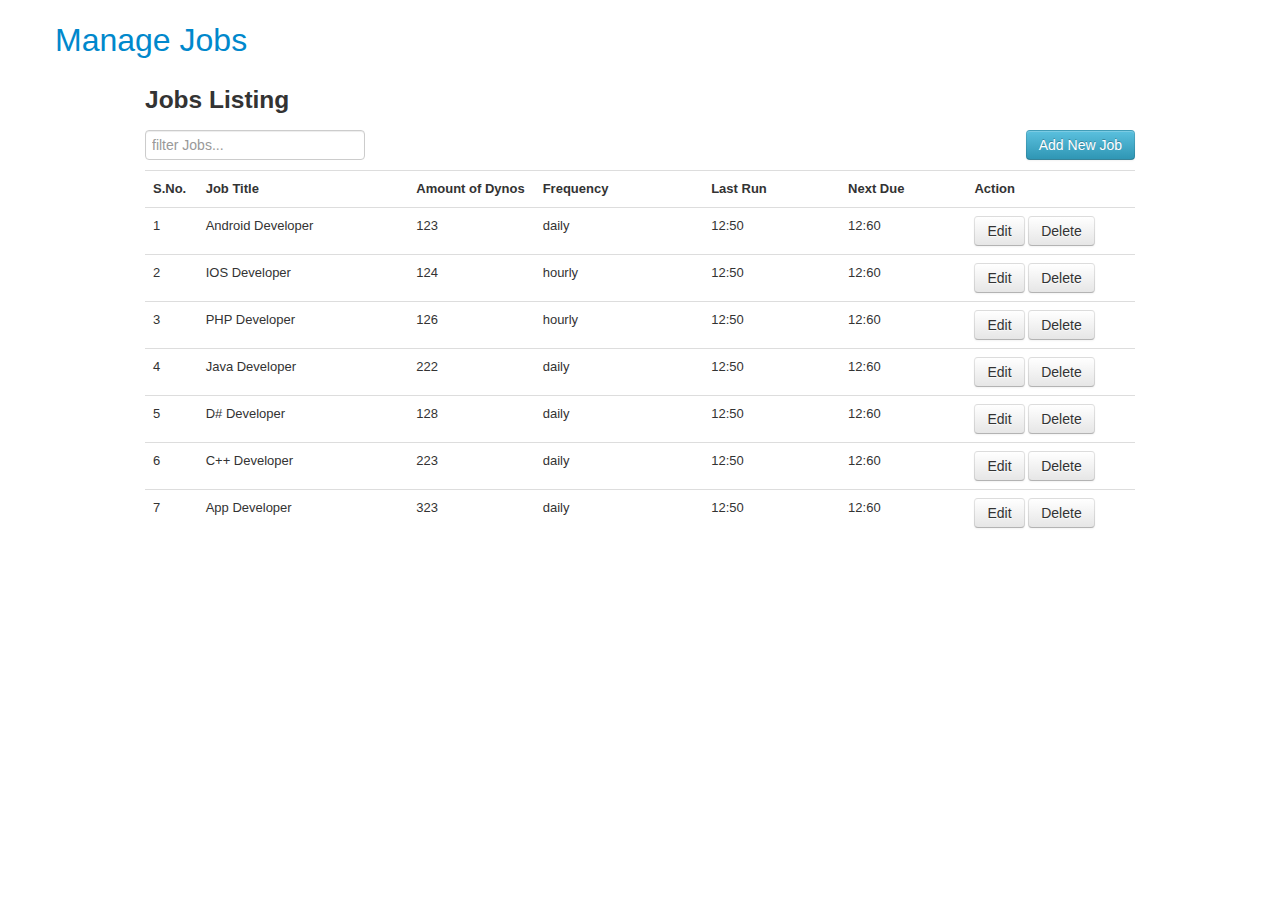
<file: index.html>
<!DOCTYPE html>
<html lang="en">
<head>
  <meta charset="utf-8">
  <meta http-equiv="X-UA-Compatible" content="IE=edge">
  <title>Jobs-manage</title>
  <meta name="description" content="">
  <meta name="viewport" content="width=device-width, initial-scale=1" />
  <link rel="stylesheet" href="css/style.css">
  <link rel="stylesheet" type="text/css" href="css/bootstrap.css" />  
  <link rel="stylesheet" type="text/css" href="css/bootstrap-responsive.css" />
  <script src="js/jquery.js"></script>	
  <script src="js/bootstrap.js"></script>
</head>
<body ng-app="myApp">
	<div class="navbar">
		<div class="container-fluid">
			<div class="row-fluid">
				<button data-target=".nav-collapse" data-toggle="collapse" class="btn btn-navbar collapsed" type="button">
					<span class="icon-bar"></span>
					<span class="icon-bar"></span>
					<span class="icon-bar"></span>
				</button>
				<a href="#" class="navbar-brand logo">Manage Jobs</a>
			</div>
		</div>	
	</div>
    <div class="container-fluid" ng-controller="AppCtrl">
		<div ng-view></div>
	</div>
	<!--<footer>
		<div class="container-fluid">
			<div class="row-fluid">
				<p class="footer_text"><a href="www.betasoft.com">www.betasoft.com</a></p>
				
				<p class="copyright">Copyright &copy;2015 Betasoftsystems Pvt. Ltd.</p>
			</div>
		</div>
	</footer>-->
	  <script src="js/angular.js"></script>
	  <script src="js/angular-route.js"></script>
	  <script src="js/app.js"></script> 
	  <script src="js/jquery.js"></script> 
   
</body>
</html>
</file>
<file: css/style.css>
@charset "utf-8";
/* CSS Document */

@font-face {
    font-family: 'latolight';
    src: url('lato-lig-webfont.eot');
    src: url('lato-lig-webfont.eot?#iefix') format('embedded-opentype'),
         url('lato-lig-webfont.woff') format('woff'),
         url('lato-lig-webfont.ttf') format('truetype');
    font-weight: normal;
    font-style: normal;

}
*
{
	margin:0;
	padding:0;	
}
ul,li
{
	list-style:none;
}
.logo
{
	float:left;
	width:auto;
	font-size:32px;
}
.navbar-wrapper
{
    left: 0;
    margin-bottom: -90px;
    margin-top: 20px;
    position: absolute;
    right: 0;
    top: 0;
    z-index: 10;
}

.marketing .span4 
{
    text-align: center;
}
/* GLOBAL STYLES
-------------------------------------------------- */
/* Padding below the footer and lighter body text */




/* CUSTOMIZE THE NAVBAR
-------------------------------------------------- */

/* Special class on .container surrounding .navbar, used for positioning it into place. */
.navbar-wrapper {
  position: absolute;
  top: 0;
  left: 0;
  right: 0;
  z-index: 10;
  margin-top: 20px;
  margin-bottom: -90px; /* Negative margin to pull up carousel. 90px is roughly margins and height of navbar. */
}
.navbar-wrapper .navbar {

}

/* Remove border and change up box shadow for more contrast */
.navbar .navbar-inner {
  border: 0;
  -webkit-box-shadow: 0 2px 10px rgba(0,0,0,.25);
	 -moz-box-shadow: 0 2px 10px rgba(0,0,0,.25);
		  box-shadow: 0 2px 10px rgba(0,0,0,.25);
}

/* Downsize the brand/project name a bit */
.navbar .brand {
  padding: 14px 20px 16px; /* Increase vertical padding to match navbar links */
  font-size: 16px;
  font-weight: bold;
  text-shadow: 0 -1px 0 rgba(0,0,0,.5);
}

/* Navbar links: increase padding for taller navbar */
.navbar .nav > li > a {
  padding: 15px 20px;
}

/* Offset the responsive button for proper vertical alignment */
.navbar .btn-navbar {
  margin-top: 10px;
}


footer
{
	background:#2d2d2d;
	padding:10px 0px;
}
.navbar-brand
{
	float:left;
}
.footer_text
{
	float:left;
	font-size:11px;
	margin:0px;
	color:#fff;
	margin-top:4px;
}
.footer_text a
{
	color:#fff;
}
.footer_text a:hover
{
	text-decoration:underline;
	color:#fff;
}
.news_subscribe
{
	float: left;
    margin-left: 21%;
    width: 37%;
}
.news_subscribe .news_field
{
	float:none;
	width:96%;
	height:12px;
	font-size:11px;
	margin:0px;
	padding:5px;
	border-radius:0px;
}
.green_butn
{
	background:#1c6540;
	padding:5px;
	border:none;
	font-size:11px;
	color:#fff;
}
.copyright
{
	color: #FFFFFF;
    float: right;
    font-size: 11px;
    margin-bottom: 0;
    margin-top: 4px;
}
.fb_icons
{
	background: none repeat scroll 0 0 #001408;
    height: 78px;
    padding: 5px;
	padding-right:2px;
    position: absolute;
    right: 0;
    top: 42px;
    width: 36px;
    z-index: 9;
}
.facebook
{
	float:left;
	width:35px;
	height:35px;
	margin-bottom:10px;
	background:url(../img/fb.png) no-repeat;
}
.twitter
{
	float:left;
	width:35px;
	height:35px;
	background:url(../img/t.png) no-repeat;
}

.fb_icons a img
{
	float:left;
	width:35px;
	margin-bottom:10px;
}
.nav-collapse .nav_none
{
	display:none !important; 
}
.fRight {
float:right;
}
</file>
